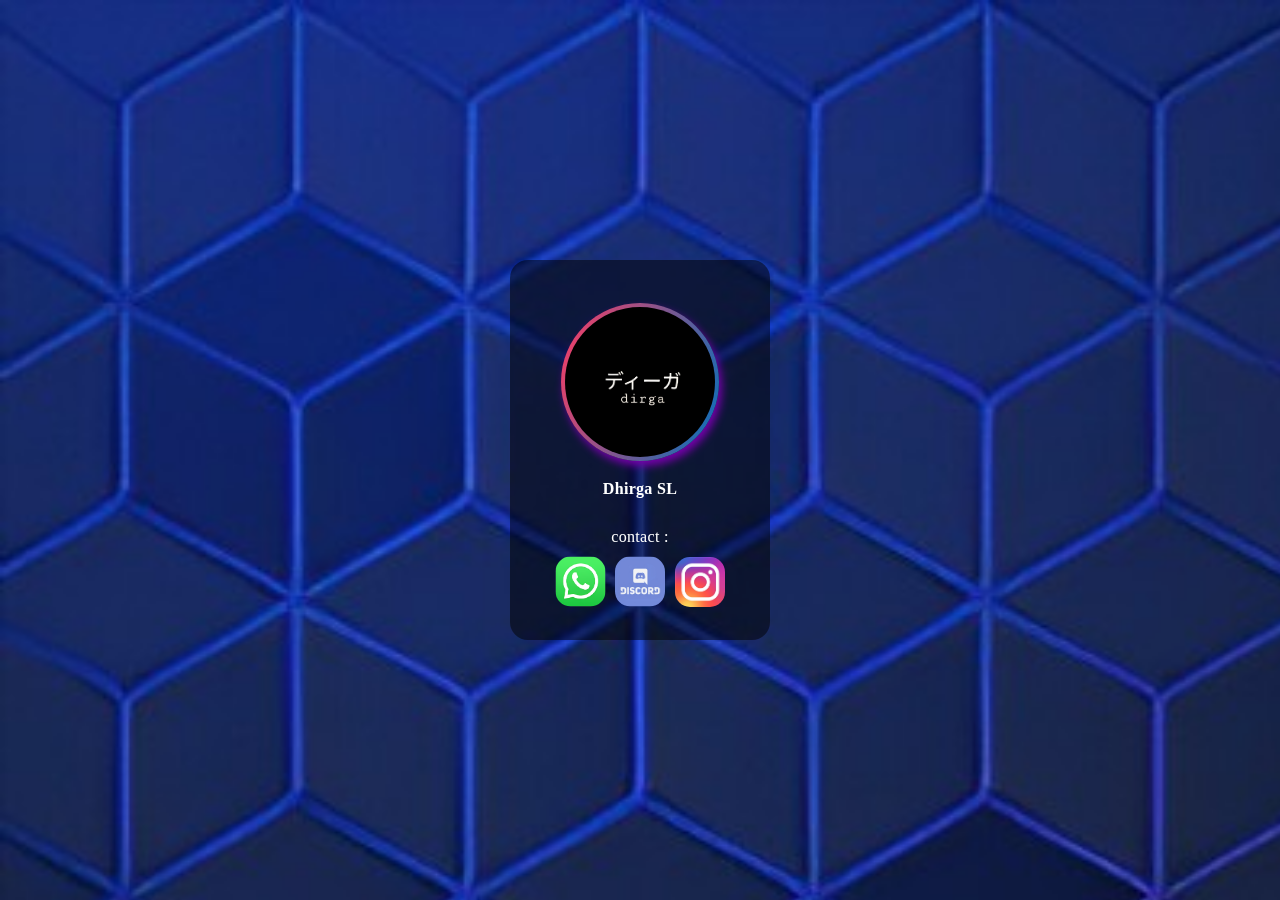
<file: index.html>
<html>
<head>
        <title>Dhirga-SL-Contact</title>
        <link rel="stylesheet" href="style.css"/>
    <style>

    </style>
</head>
    <body>
        <div class="profile">
            <div class="wrapperpp">
            <img src="85664b4c-7b9e-4bb6-8ce4-85b67a0f759b.jpg" class="profilepicture"/>
            <b class="nama">Dhirga SL</b>
            <p class="contact">contact :</p>
            <a href="https://wa.me/6282150122951">
            <img src="09622767-1d81-443b-a58e-491349c59ec9.png" class="whatsapp"/>
            </a>
            <a href="https://discord.com/users/819890504576794645">
            <img src="566a7ebe-b9e7-4d56-8f9a-923707687b29.jpg" class="discord"/>
            </a>
            <a href="https://www.instagram.com/dhirga_s.l/?hl=enhttps://www.instagram.com/dhirga_s.l/?hl=en">
            <img src="17f15e4b-e66b-4061-8e15-cd1ded5774e7.jpg" class="instagram"/>
            </a>
            </div>
        </div>
    </body>
</html>
</file>
<file: style.css>
html{
    margin: 0;
    padding: 0;
}
.profile{
    padding: 30px;
    width: 200px;
    height: 320px;
    background-color: rgba(0, 0, 0, 0.5);
    border-radius: 18px;
    position: fixed;
    top: 50%;
    left: 50%;
    transform: translate(-50%, -50%);
}
.wrapperpp{
    width: 150px;
    height: 150;
    box-shadow: 3px 5px 8px  rgb(117, 0, 171);
    border-radius: 50%;
    padding: 4px;
    background: linear-gradient(110deg, #ff3c63 0%, #0071bc 100%);
    position: fixed;
    top: 32%;
    left: 50%;
    transform: translate(-50%, -50%);
    text-align: center;
    text-justify: center;
    letter-spacing: 0.3px;
    color: rgb(255, 255, 255);
}
.profilepicture{
    max-width: 150px;
    max-height: 150px;
    border-radius: 50%;
    overflow: hidden;
}
.nama {
    line-height: 4;
}
.contact {
    line-height: 1%;
}
.whatsapp{
    width: 50px;
    height: 50px;
    border-radius: 15px;
    top: 100%;
    right: 100%;
    transform: translate(-65%, 7%);
}
.discord{
    width: 50px;
    height: 50px;
    border-radius: 15px;
    top: 100%;
    right: 100%;
    transform: translate(-54%, 7%);
}
.instagram{
    width: 50px;
    height: 50px;
    border-radius: 15px;
    top: 100%;
    right: 100%;
    transform: translate(120%, -100%);
}
body{
    background-image: url("8de91786-56b1-4dfa-be1c-eda3249526c3.jpg");
    background-size: 315%;
    animation: gradient-animation 33s infinite alternate;
}
@keyframes gradient-animation {
    0% {
        background-position: left;
    }

    100% {
        background-position: right;
    }
}
</file>
